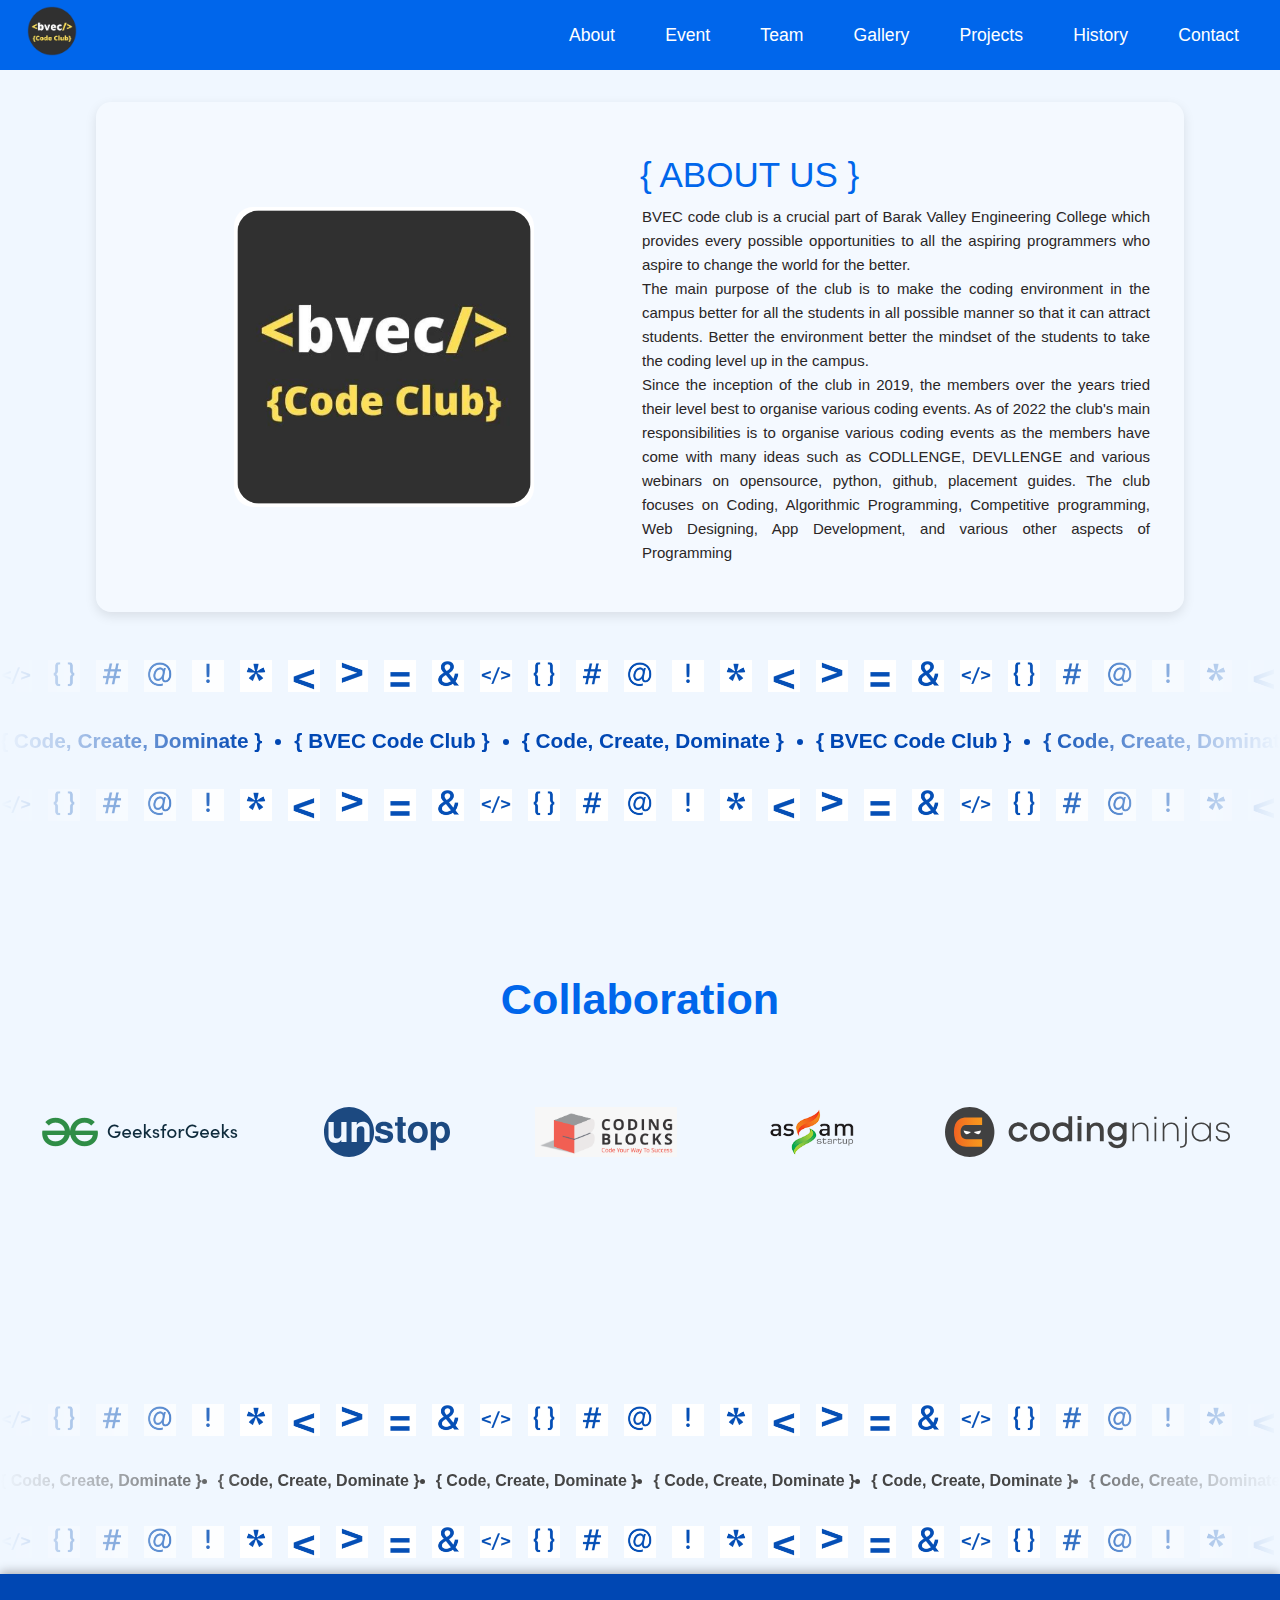
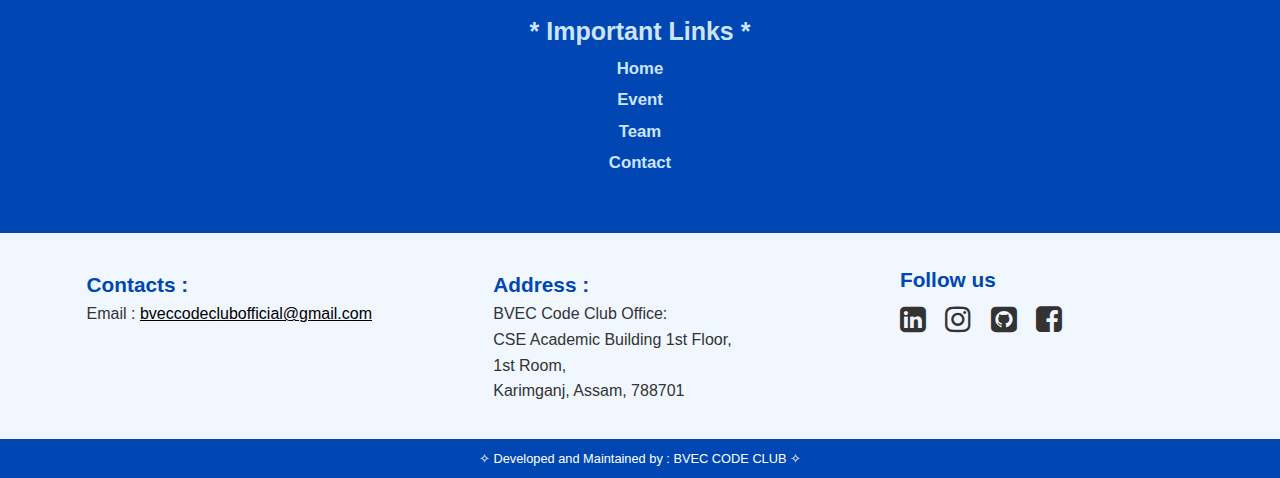
<file: index.html>
<!DOCTYPE html>
<html lang="en">
  <head>
    <meta charset="UTF-8" />
    <meta name="viewport" content="width=device-width, initial-scale=1.0" />
    <title>About | BVEC Code Club</title>
    <link rel="preconnect" href="https://fonts.googleapis.com" />
    <link rel="stylesheet" href="https://cdnjs.cloudflare.com/ajax/libs/font-awesome/4.7.0/css/font-awesome.min.css">
    <link rel="shortcut icon" href="image about/bvec code club.png" type="image/x-icon">

    <link rel="preconnect" href="https://fonts.gstatic.com" crossorigin />
    <link
      href="https://fonts.googleapis.com/css2?family=Plus+Jakarta+Sans:wght@200;300;400;500;600;700;800&family=Poppins:wght@100;200;300;400;500;600;700;800;900&display=swap"
      rel="stylesheet"
    />
    <link rel="stylesheet" href="About.css">
    <nav class="navbar">
      <div class="navbar__logo">
         <a href="https://coding.bvec.ac.in/">
            <img src="image about/bvec code club.png" height="50" width="50" alt="BVEC Code Club Logo" class="navbar__logo-img" >
         </a>
      </div>

      <ul class="navbar__links">
         
         <li><a href="https://coding.bvec.ac.in/about.html">About</a></li>
         <li><a href="https://coding.bvec.ac.in/event.html">Event</a></li>
         <li><a href="index.htmls">Team</a></li>
         <li><a href="https://coding.bvec.ac.in/gallery.html">Gallery</a></li>
         <li><a href="https://coding.bvec.ac.in/projects.html">Projects</a></li>
         <li><a href="https://coding.bvec.ac.in/history.html">History</a></li>
         <li><a href="https://coding.bvec.ac.in/contact.html">Contact</a></li>
      </ul>

      <!-- Hamburger Icon for Mobile -->
      <div class="navbar__toggle" id="mobile-menu">
         <span class="bar"></span>
         <span class="bar"></span>
         <span class="bar"></span>
      </div>
   </nav>

  </head>
  <body>

    <div class="content">
      <div class="box">
        <div class="box-left">
          <img src="image about/BVEC CODE CLUB LOGO square.png" alt="" />
        </div>
        <div class="box-right">
          <div class="box-title"><strong>{ ABOUT US }</strong></div>

          <div class="box-description">
            <span>BVEC code club is a crucial part of Barak Valley Engineering College which provides every possible opportunities to all the aspiring programmers who aspire to change the world for the better.
            </span>
            <br>
            <span>The main purpose of the club is to make the coding environment in the campus better for all the students in all possible manner so that it can attract students. Better the environment better the mindset of the students to take the coding level up in the campus.</span>
            <br>
            <span>Since the inception of the club in 2019, the members over the years tried their level best to organise various coding events. As of 2022 the club's main responsibilities is to organise various coding events as the members have come with many ideas such as CODLLENGE, DEVLLENGE and various webinars on opensource, python, github, placement guides. The club focuses on Coding, Algorithmic Programming, Competitive programming, Web Designing, App Development, and various other aspects of Programming</span>
          </div>
        </div>
      </div>
    </div>


    <div class="scroller" data-direction="right" data-speed="slow">
      <div class="scroller__inner">
        <img src="coding logos/1.png" alt="Logo 1">
        <img src="coding logos/2.png" alt="Logo 1">
        <img src="coding logos/3.png" alt="Logo 1">
        <img src="coding logos/4.png" alt="Logo 1">
        <img src="coding logos/5.png" alt="Logo 1">
        <img src="coding logos/6.png" alt="Logo 1">
        <img src="coding logos/7.png" alt="Logo 1">
        <img src="coding logos/8.png" alt="Logo 1">
        <img src="coding logos/9.png" alt="Logo 1">
        <img src="coding logos/10.png" alt="Logo 1">
        <img src="coding logos/1.png" alt="Logo 1">
        <img src="coding logos/2.png" alt="Logo 1">
        <img src="coding logos/3.png" alt="Logo 1">
        <img src="coding logos/4.png" alt="Logo 1">
        <img src="coding logos/5.png" alt="Logo 1">
        <img src="coding logos/6.png" alt="Logo 1">
        <img src="coding logos/7.png" alt="Logo 1">
        <img src="coding logos/8.png" alt="Logo 1">
        <img src="coding logos/9.png" alt="Logo 1">
        <img src="coding logos/10.png" alt="Logo 1">
        <img src="coding logos/1.png" alt="Logo 1">
        <img src="coding logos/2.png" alt="Logo 1">
        <img src="coding logos/3.png" alt="Logo 1">
        <img src="coding logos/4.png" alt="Logo 1">
        <img src="coding logos/5.png" alt="Logo 1">
        <img src="coding logos/6.png" alt="Logo 1">
        <img src="coding logos/7.png" alt="Logo 1">
        <img src="coding logos/8.png" alt="Logo 1">
        <img src="coding logos/9.png" alt="Logo 1">
        <img src="coding logos/10.png" alt="Logo 1">
    </div>
    </div>
    
    <div class="scroller" data-speed="fast">
      <h3><ul class="tag-list scroller__inner">
        <li>{ Code, Create, Dominate }</li><br>
        <li>{ BVEC Code Club }</li><br>
        <li>{ Code, Create, Dominate }</li><br>
        <li>{ BVEC Code Club }</li><br>
        <li>{ Code, Create, Dominate }</li><br>
        <li>{ BVEC Code Club }</li><br>
      
      </ul></h3>
    </div>

<div class="scroller" data-direction="right" data-speed="slow">
      <div class="scroller__inner">
        <img src="coding logos/1.png" alt="Logo 1">
        <img src="coding logos/2.png" alt="Logo 1">
        <img src="coding logos/3.png" alt="Logo 1">
        <img src="coding logos/4.png" alt="Logo 1">
        <img src="coding logos/5.png" alt="Logo 1">
        <img src="coding logos/6.png" alt="Logo 1">
        <img src="coding logos/7.png" alt="Logo 1">
        <img src="coding logos/8.png" alt="Logo 1">
        <img src="coding logos/9.png" alt="Logo 1">
        <img src="coding logos/10.png" alt="Logo 1">
        <img src="coding logos/1.png" alt="Logo 1">
        <img src="coding logos/2.png" alt="Logo 1">
        <img src="coding logos/3.png" alt="Logo 1">
        <img src="coding logos/4.png" alt="Logo 1">
        <img src="coding logos/5.png" alt="Logo 1">
        <img src="coding logos/6.png" alt="Logo 1">
        <img src="coding logos/7.png" alt="Logo 1">
        <img src="coding logos/8.png" alt="Logo 1">
        <img src="coding logos/9.png" alt="Logo 1">
        <img src="coding logos/10.png" alt="Logo 1">
        <img src="coding logos/1.png" alt="Logo 1">
        <img src="coding logos/2.png" alt="Logo 1">
        <img src="coding logos/3.png" alt="Logo 1">
        <img src="coding logos/4.png" alt="Logo 1">
        <img src="coding logos/5.png" alt="Logo 1">
        <img src="coding logos/6.png" alt="Logo 1">
        <img src="coding logos/7.png" alt="Logo 1">
        <img src="coding logos/8.png" alt="Logo 1">
        <img src="coding logos/9.png" alt="Logo 1">
        <img src="coding logos/10.png" alt="Logo 1">
    </div>
</div>

 
    <!--<p><strong>Our</strong></p>-->
    <h1>Collaboration</h1>

    <div class="logos">
      <div class="logos-slide">
        <img src="./logos/gfg-new-logo.png" />
        <img src="./logos/unstop-logo.svg" />
        <img src="./logos/coding blocks.png" />
        <img src="./logos/assam startup logo.png" />
        <img src="./logos/coding ninjas.svg" />
        <img src="./logos/enpro_logo__1_-removebg-preview.png" />
        
      </div>

      <div class="logos-slide">
        <img src="./logos/gfg-new-logo.png" />
        <img src="./logos/unstop-logo.svg" />
        <img src="./logos/coding blocks.png" />
        <img src="./logos/assam startup logo.png" />
        <img src="./logos/coding ninjas.svg" />
        <img src="./logos/enpro_logo__1_-removebg-preview.png" />
     
      </div>
    </div>






    <div class="scroller" data-direction="right" data-speed="slow">
      <div class="scroller__inner">
        <img src="coding logos/1.png" alt="Logo 1">
        <img src="coding logos/2.png" alt="Logo 1">
        <img src="coding logos/3.png" alt="Logo 1">
        <img src="coding logos/4.png" alt="Logo 1">
        <img src="coding logos/5.png" alt="Logo 1">
        <img src="coding logos/6.png" alt="Logo 1">
        <img src="coding logos/7.png" alt="Logo 1">
        <img src="coding logos/8.png" alt="Logo 1">
        <img src="coding logos/9.png" alt="Logo 1">
        <img src="coding logos/10.png" alt="Logo 1">
        <img src="coding logos/1.png" alt="Logo 1">
        <img src="coding logos/2.png" alt="Logo 1">
        <img src="coding logos/3.png" alt="Logo 1">
        <img src="coding logos/4.png" alt="Logo 1">
        <img src="coding logos/5.png" alt="Logo 1">
        <img src="coding logos/6.png" alt="Logo 1">
        <img src="coding logos/7.png" alt="Logo 1">
        <img src="coding logos/8.png" alt="Logo 1">
        <img src="coding logos/9.png" alt="Logo 1">
        <img src="coding logos/10.png" alt="Logo 1">
        <img src="coding logos/1.png" alt="Logo 1">
        <img src="coding logos/2.png" alt="Logo 1">
        <img src="coding logos/3.png" alt="Logo 1">
        <img src="coding logos/4.png" alt="Logo 1">
        <img src="coding logos/5.png" alt="Logo 1">
        <img src="coding logos/6.png" alt="Logo 1">
        <img src="coding logos/7.png" alt="Logo 1">
        <img src="coding logos/8.png" alt="Logo 1">
        <img src="coding logos/9.png" alt="Logo 1">
        <img src="coding logos/10.png" alt="Logo 1">
    </div>
   </div>
    
    <div class="scroller" data-speed="fast">
      <h4><ul class="tag-list scroller__inner">
        <li>{ Code, Create, Dominate }</li>
        <li>{ Code, Create, Dominate }</li>
        <li>{ Code, Create, Dominate }</li>
        <li>{ Code, Create, Dominate }</li>
        <li>{ Code, Create, Dominate }</li>
      
      </ul></h4>
    </div>
   
   <div class="scroller" data-direction="right" data-speed="slow">
      <div class="scroller__inner">
        <img src="coding logos/1.png" alt="Logo 1">
        <img src="coding logos/2.png" alt="Logo 1">
        <img src="coding logos/3.png" alt="Logo 1">
        <img src="coding logos/4.png" alt="Logo 1">
        <img src="coding logos/5.png" alt="Logo 1">
        <img src="coding logos/6.png" alt="Logo 1">
        <img src="coding logos/7.png" alt="Logo 1">
        <img src="coding logos/8.png" alt="Logo 1">
        <img src="coding logos/9.png" alt="Logo 1">
        <img src="coding logos/10.png" alt="Logo 1">
        <img src="coding logos/1.png" alt="Logo 1">
        <img src="coding logos/2.png" alt="Logo 1">
        <img src="coding logos/3.png" alt="Logo 1">
        <img src="coding logos/4.png" alt="Logo 1">
        <img src="coding logos/5.png" alt="Logo 1">
        <img src="coding logos/6.png" alt="Logo 1">
        <img src="coding logos/7.png" alt="Logo 1">
        <img src="coding logos/8.png" alt="Logo 1">
        <img src="coding logos/9.png" alt="Logo 1">
        <img src="coding logos/10.png" alt="Logo 1">
        <img src="coding logos/1.png" alt="Logo 1">
        <img src="coding logos/2.png" alt="Logo 1">
        <img src="coding logos/3.png" alt="Logo 1">
        <img src="coding logos/4.png" alt="Logo 1">
        <img src="coding logos/5.png" alt="Logo 1">
        <img src="coding logos/6.png" alt="Logo 1">
        <img src="coding logos/7.png" alt="Logo 1">
        <img src="coding logos/8.png" alt="Logo 1">
        <img src="coding logos/9.png" alt="Logo 1">
        <img src="coding logos/10.png" alt="Logo 1">
    </div>
   </div>
   
   <div id="yr23-24">
      <span id="clickhere01">
         <br><h6><a>* Important Links *</a></h6></span>
      <a href=""><h6>Home</h6></a>
      <a href=""><h6>Event</h6></a>
      <a href=""><h6>Team</h6></a>
      <a href=""><h6>Contact</h6></a>
      <span id="clickhere01"><a href=""></a></span>
      <BR>
         
      </div>
   </div>
      <footer>
         <div class="footer-container">
             <div class="contact-section">
               <p><h3>Contacts :</h3>
                  Email : <a href="#" style="color: black;">bveccodeclubofficial@gmail.com</a></p>
                 
                
                 <!--<h3><strong>BVEC CODE CLUB</strong></h3>-->
             </div>
             
             <div class="address-section">
               <p><h3>Address :</h3>
                 
                     BVEC Code Club Office:<br>
                     CSE Academic Building 1st Floor,<br>
                     1st Room,<br>
                     Karimganj, Assam, 788701
                 </p>
             </div>
     
             <div class="social-section">
               <h3>Follow us</h3>
                 
                 <a href="https://www.linkedin.com/company/bvec-code-club/mycompany/"><i class="fa fa-linkedin-square"></i></a>
                 <a href="https://www.instagram.com/bveccodeclubofficial/"><i class="fa fa-instagram"></i></a>
                 <a href="#"><i class="fa fa-github-square"></i></a>
                
                 <a href="#"><i class="fa fa-facebook-square"></i></a>
             
   
             </div>
         </div>
     
         <div class="footer-bottom">
             <span><p>✧  Developed and Maintained by : BVEC CODE CLUB  ✧</p></span>
         </div>
     </footer>
   
    <script src="scripts.js"></script>
  </body>
</html>
</file>
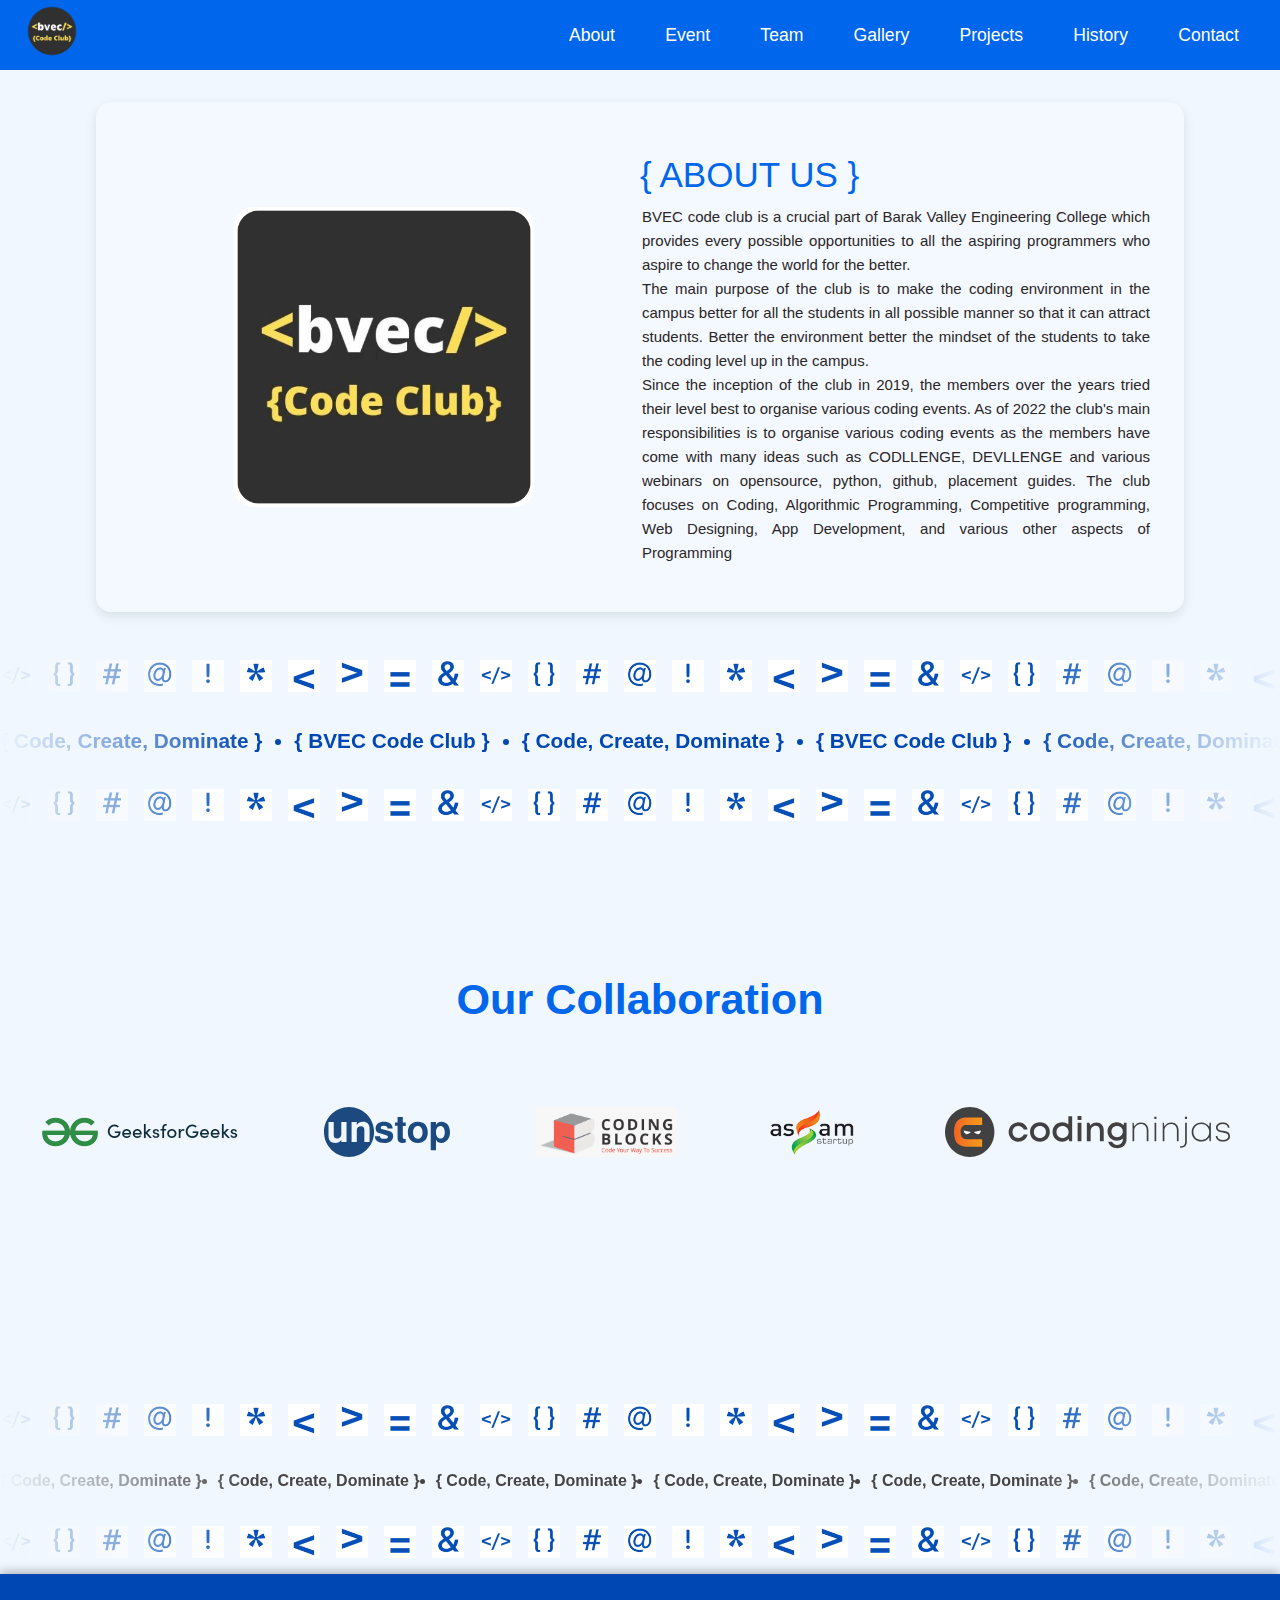
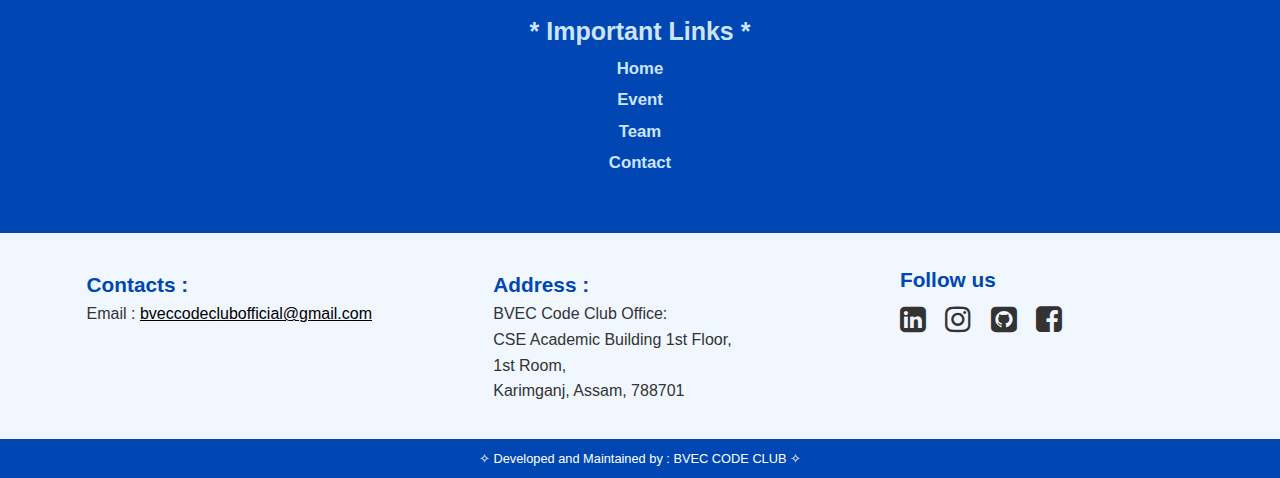
<file: About.html>
<!DOCTYPE html>
<html lang="en">
  <head>
    <meta charset="UTF-8" />
    <meta name="viewport" content="width=device-width, initial-scale=1.0" />
    <title>Simple Website</title>
    <link rel="preconnect" href="https://fonts.googleapis.com" />
    <link rel="stylesheet" href="https://cdnjs.cloudflare.com/ajax/libs/font-awesome/4.7.0/css/font-awesome.min.css">
    <link rel="preconnect" href="https://fonts.gstatic.com" crossorigin />
    <link
      href="https://fonts.googleapis.com/css2?family=Plus+Jakarta+Sans:wght@200;300;400;500;600;700;800&family=Poppins:wght@100;200;300;400;500;600;700;800;900&display=swap"
      rel="stylesheet"
    />
    <link rel="stylesheet" href="About.css">
    <nav class="navbar">
      <div class="navbar__logo">
         <a href="https://coding.bvec.ac.in/">
            <img src="image about/bvec code club.png" height="50" width="50" alt="BVEC Code Club Logo" class="navbar__logo-img" >
         </a>
      </div>

      <ul class="navbar__links">
         
         <li><a href="https://coding.bvec.ac.in/about.html">About</a></li>
         <li><a href="https://coding.bvec.ac.in/event.html">Event</a></li>
         <li><a href="index.htmls">Team</a></li>
         <li><a href="https://coding.bvec.ac.in/gallery.html">Gallery</a></li>
         <li><a href="https://coding.bvec.ac.in/projects.html">Projects</a></li>
         <li><a href="https://coding.bvec.ac.in/history.html">History</a></li>
         <li><a href="https://coding.bvec.ac.in/contact.html">Contact</a></li>
      </ul>

      <!-- Hamburger Icon for Mobile -->
      <div class="navbar__toggle" id="mobile-menu">
         <span class="bar"></span>
         <span class="bar"></span>
         <span class="bar"></span>
      </div>
   </nav>

  </head>
  <body>

    <div class="content">
      <div class="box">
        <div class="box-left">
          <img src="image about/BVEC CODE CLUB LOGO square.png" alt="" />
        </div>
        <div class="box-right">
          <div class="box-title"><strong>{ ABOUT US }</strong></div>

          <div class="box-description">
            <span>BVEC code club is a crucial part of Barak Valley Engineering College which provides every possible opportunities to all the aspiring programmers who aspire to change the world for the better.
            </span>
            <br>
            <span>The main purpose of the club is to make the coding environment in the campus better for all the students in all possible manner so that it can attract students. Better the environment better the mindset of the students to take the coding level up in the campus.</span>
            <br>
            <span>Since the inception of the club in 2019, the members over the years tried their level best to organise various coding events. As of 2022 the club's main responsibilities is to organise various coding events as the members have come with many ideas such as CODLLENGE, DEVLLENGE and various webinars on opensource, python, github, placement guides. The club focuses on Coding, Algorithmic Programming, Competitive programming, Web Designing, App Development, and various other aspects of Programming</span>
          </div>
        </div>
      </div>
    </div>


    <div class="scroller" data-direction="right" data-speed="slow">
      <div class="scroller__inner">
        <img src="coding logos/1.png" alt="Logo 1">
        <img src="coding logos/2.png" alt="Logo 1">
        <img src="coding logos/3.png" alt="Logo 1">
        <img src="coding logos/4.png" alt="Logo 1">
        <img src="coding logos/5.png" alt="Logo 1">
        <img src="coding logos/6.png" alt="Logo 1">
        <img src="coding logos/7.png" alt="Logo 1">
        <img src="coding logos/8.png" alt="Logo 1">
        <img src="coding logos/9.png" alt="Logo 1">
        <img src="coding logos/10.png" alt="Logo 1">
        <img src="coding logos/1.png" alt="Logo 1">
        <img src="coding logos/2.png" alt="Logo 1">
        <img src="coding logos/3.png" alt="Logo 1">
        <img src="coding logos/4.png" alt="Logo 1">
        <img src="coding logos/5.png" alt="Logo 1">
        <img src="coding logos/6.png" alt="Logo 1">
        <img src="coding logos/7.png" alt="Logo 1">
        <img src="coding logos/8.png" alt="Logo 1">
        <img src="coding logos/9.png" alt="Logo 1">
        <img src="coding logos/10.png" alt="Logo 1">
        <img src="coding logos/1.png" alt="Logo 1">
        <img src="coding logos/2.png" alt="Logo 1">
        <img src="coding logos/3.png" alt="Logo 1">
        <img src="coding logos/4.png" alt="Logo 1">
        <img src="coding logos/5.png" alt="Logo 1">
        <img src="coding logos/6.png" alt="Logo 1">
        <img src="coding logos/7.png" alt="Logo 1">
        <img src="coding logos/8.png" alt="Logo 1">
        <img src="coding logos/9.png" alt="Logo 1">
        <img src="coding logos/10.png" alt="Logo 1">
    </div>
    </div>
    
    <div class="scroller" data-speed="fast">
      <h3><ul class="tag-list scroller__inner">
        <li>{ Code, Create, Dominate }</li><br>
        <li>{ BVEC Code Club }</li><br>
        <li>{ Code, Create, Dominate }</li><br>
        <li>{ BVEC Code Club }</li><br>
        <li>{ Code, Create, Dominate }</li><br>
        <li>{ BVEC Code Club }</li><br>
      
      </ul></h3>
    </div>

<div class="scroller" data-direction="right" data-speed="slow">
      <div class="scroller__inner">
        <img src="coding logos/1.png" alt="Logo 1">
        <img src="coding logos/2.png" alt="Logo 1">
        <img src="coding logos/3.png" alt="Logo 1">
        <img src="coding logos/4.png" alt="Logo 1">
        <img src="coding logos/5.png" alt="Logo 1">
        <img src="coding logos/6.png" alt="Logo 1">
        <img src="coding logos/7.png" alt="Logo 1">
        <img src="coding logos/8.png" alt="Logo 1">
        <img src="coding logos/9.png" alt="Logo 1">
        <img src="coding logos/10.png" alt="Logo 1">
        <img src="coding logos/1.png" alt="Logo 1">
        <img src="coding logos/2.png" alt="Logo 1">
        <img src="coding logos/3.png" alt="Logo 1">
        <img src="coding logos/4.png" alt="Logo 1">
        <img src="coding logos/5.png" alt="Logo 1">
        <img src="coding logos/6.png" alt="Logo 1">
        <img src="coding logos/7.png" alt="Logo 1">
        <img src="coding logos/8.png" alt="Logo 1">
        <img src="coding logos/9.png" alt="Logo 1">
        <img src="coding logos/10.png" alt="Logo 1">
        <img src="coding logos/1.png" alt="Logo 1">
        <img src="coding logos/2.png" alt="Logo 1">
        <img src="coding logos/3.png" alt="Logo 1">
        <img src="coding logos/4.png" alt="Logo 1">
        <img src="coding logos/5.png" alt="Logo 1">
        <img src="coding logos/6.png" alt="Logo 1">
        <img src="coding logos/7.png" alt="Logo 1">
        <img src="coding logos/8.png" alt="Logo 1">
        <img src="coding logos/9.png" alt="Logo 1">
        <img src="coding logos/10.png" alt="Logo 1">
    </div>
</div>

 
    <!--<p><strong>Our</strong></p>-->
    <h1>Our Collaboration</h1>

    <div class="logos">
      <div class="logos-slide">
        <img src="./logos/gfg-new-logo.png" />
        <img src="./logos/unstop-logo.svg" />
        <img src="./logos/coding blocks.png" />
        <img src="./logos/assam startup logo.png" />
        <img src="./logos/coding ninjas.svg" />
        <img src="./logos/enpro_logo__1_-removebg-preview.png" />
        
      </div>

      <div class="logos-slide">
        <img src="./logos/gfg-new-logo.png" />
        <img src="./logos/unstop-logo.svg" />
        <img src="./logos/coding blocks.png" />
        <img src="./logos/assam startup logo.png" />
        <img src="./logos/coding ninjas.svg" />
        <img src="./logos/enpro_logo__1_-removebg-preview.png" />
     
      </div>
    </div>






    <div class="scroller" data-direction="right" data-speed="slow">
      <div class="scroller__inner">
        <img src="coding logos/1.png" alt="Logo 1">
        <img src="coding logos/2.png" alt="Logo 1">
        <img src="coding logos/3.png" alt="Logo 1">
        <img src="coding logos/4.png" alt="Logo 1">
        <img src="coding logos/5.png" alt="Logo 1">
        <img src="coding logos/6.png" alt="Logo 1">
        <img src="coding logos/7.png" alt="Logo 1">
        <img src="coding logos/8.png" alt="Logo 1">
        <img src="coding logos/9.png" alt="Logo 1">
        <img src="coding logos/10.png" alt="Logo 1">
        <img src="coding logos/1.png" alt="Logo 1">
        <img src="coding logos/2.png" alt="Logo 1">
        <img src="coding logos/3.png" alt="Logo 1">
        <img src="coding logos/4.png" alt="Logo 1">
        <img src="coding logos/5.png" alt="Logo 1">
        <img src="coding logos/6.png" alt="Logo 1">
        <img src="coding logos/7.png" alt="Logo 1">
        <img src="coding logos/8.png" alt="Logo 1">
        <img src="coding logos/9.png" alt="Logo 1">
        <img src="coding logos/10.png" alt="Logo 1">
        <img src="coding logos/1.png" alt="Logo 1">
        <img src="coding logos/2.png" alt="Logo 1">
        <img src="coding logos/3.png" alt="Logo 1">
        <img src="coding logos/4.png" alt="Logo 1">
        <img src="coding logos/5.png" alt="Logo 1">
        <img src="coding logos/6.png" alt="Logo 1">
        <img src="coding logos/7.png" alt="Logo 1">
        <img src="coding logos/8.png" alt="Logo 1">
        <img src="coding logos/9.png" alt="Logo 1">
        <img src="coding logos/10.png" alt="Logo 1">
    </div>
   </div>
    
    <div class="scroller" data-speed="fast">
      <h4><ul class="tag-list scroller__inner">
        <li>{ Code, Create, Dominate }</li>
        <li>{ Code, Create, Dominate }</li>
        <li>{ Code, Create, Dominate }</li>
        <li>{ Code, Create, Dominate }</li>
        <li>{ Code, Create, Dominate }</li>
      
      </ul></h4>
    </div>
   
   <div class="scroller" data-direction="right" data-speed="slow">
      <div class="scroller__inner">
        <img src="coding logos/1.png" alt="Logo 1">
        <img src="coding logos/2.png" alt="Logo 1">
        <img src="coding logos/3.png" alt="Logo 1">
        <img src="coding logos/4.png" alt="Logo 1">
        <img src="coding logos/5.png" alt="Logo 1">
        <img src="coding logos/6.png" alt="Logo 1">
        <img src="coding logos/7.png" alt="Logo 1">
        <img src="coding logos/8.png" alt="Logo 1">
        <img src="coding logos/9.png" alt="Logo 1">
        <img src="coding logos/10.png" alt="Logo 1">
        <img src="coding logos/1.png" alt="Logo 1">
        <img src="coding logos/2.png" alt="Logo 1">
        <img src="coding logos/3.png" alt="Logo 1">
        <img src="coding logos/4.png" alt="Logo 1">
        <img src="coding logos/5.png" alt="Logo 1">
        <img src="coding logos/6.png" alt="Logo 1">
        <img src="coding logos/7.png" alt="Logo 1">
        <img src="coding logos/8.png" alt="Logo 1">
        <img src="coding logos/9.png" alt="Logo 1">
        <img src="coding logos/10.png" alt="Logo 1">
        <img src="coding logos/1.png" alt="Logo 1">
        <img src="coding logos/2.png" alt="Logo 1">
        <img src="coding logos/3.png" alt="Logo 1">
        <img src="coding logos/4.png" alt="Logo 1">
        <img src="coding logos/5.png" alt="Logo 1">
        <img src="coding logos/6.png" alt="Logo 1">
        <img src="coding logos/7.png" alt="Logo 1">
        <img src="coding logos/8.png" alt="Logo 1">
        <img src="coding logos/9.png" alt="Logo 1">
        <img src="coding logos/10.png" alt="Logo 1">
    </div>
   </div>
   
   <div id="yr23-24">
      <span id="clickhere01">
         <br><h6><a>* Important Links *</a></h6></span>
      <a href=""><h6>Home</h6></a>
      <a href=""><h6>Event</h6></a>
      <a href=""><h6>Team</h6></a>
      <a href=""><h6>Contact</h6></a>
      <span id="clickhere01"><a href=""></a></span>
      <BR>
         
      </div>
   </div>
      <footer>
         <div class="footer-container">
             <div class="contact-section">
               <p><h3>Contacts :</h3>
                  Email : <a href="#" style="color: black;">bveccodeclubofficial@gmail.com</a></p>
                 
                
                 <!--<h3><strong>BVEC CODE CLUB</strong></h3>-->
             </div>
             
             <div class="address-section">
               <p><h3>Address :</h3>
                 
                     BVEC Code Club Office:<br>
                     CSE Academic Building 1st Floor,<br>
                     1st Room,<br>
                     Karimganj, Assam, 788701
                 </p>
             </div>
     
             <div class="social-section">
               <h3>Follow us</h3>
                 
                 <a href="https://www.linkedin.com/company/bvec-code-club/mycompany/"><i class="fa fa-linkedin-square"></i></a>
                 <a href="https://www.instagram.com/bveccodeclubofficial/"><i class="fa fa-instagram"></i></a>
                 <a href="#"><i class="fa fa-github-square"></i></a>
                
                 <a href="#"><i class="fa fa-facebook-square"></i></a>
             
   
             </div>
         </div>
     
         <div class="footer-bottom">
             <span><p>✧  Developed and Maintained by : BVEC CODE CLUB  ✧</p></span>
         </div>
     </footer>
   
    <script src="scripts.js"></script>
  </body>
</html>
</file>
<file: About.css>
@import url('https://fonts.googleapis.com/css2?family=Kanit:ital,wght@0,100;0,200;0,300;0,400;0,500;0,600;0,700;0,800;0,900;1,100;1,200;1,300;1,400;1,500;1,600;1,700;1,800;1,900&display=swap');

/*=============== VARIABLES CSS ===============*/
:root {
  /*========== Colors ==========*/
  --first-color: rgb(0, 102, 235);
  --text-color: hsl(0, 0%, 27%);
  --background-light: hsl(210, 100%, 97%);
  --footer-color: hsl(212, 33%, 89%);
  --footer-text-color: hsl(0, 0%, 15%);
  --container-color: hsl(0, 0%, 100%);

  /*========== Font and typography ==========*/
  --body-font: "Open Sans", sans-serif;

  --h2-font-size: 1.5rem;
  --small-font-size: .875rem;
  --footer-font-size: 1rem;
}


/*=============== BASE ===============*/
* {
  box-sizing: border-box;
  padding: 0;
  margin: 0;
}

body {
  font-family: var(--body-font);
  background-color: var(--background-light);
  color: var(--text-color);
  line-height: 1.6;
}


.navbar {
  display: flex;
  justify-content: space-between;
  align-items: center;
  background-color: rgb(0, 102, 235);
  padding: 9px;
}

#myLinks a {
  color: white;
  text-decoration: none;
  padding: 14px 16px;
  display: inline-block;
}

#myLinks a:hover {
  background-color: #ddd;
  color: black;
}

/* Center the logo */
.logo {
  position: absolute;
  left: 55%;
  transform: translateX(-50%);
}

.center-logo {
  height: 50px; /* Adjust the logo height */
  width: auto;
}

.navbar {
  display: flex;
  justify-content: space-between;
  align-items: center;
  padding: 6px;
  background-color: rgb(0, 102, 235);;
  color: white;
  position: relative;
  z-index: 100;
  width: 100%;
}

.navbar__logo {
  display: flex;
  align-items: center;
  padding-left: 1.3rem;
}

.navbar__logo-img {
  max-width: 120px; /* Adjust logo size */
}

.navbar__links {
  display: flex;
  list-style: none;
  gap: 15px;
}

.navbar__links a {
  color: #FFFFFF;
  padding-right: 2.2rem;
  text-decoration: none;
  font-size: 1.1rem;
  font-weight: 390;
  transition: color 0.3s;
}

.navbar__links a:hover {
  color: #96c3ff; /* Hover color */
}

/* Hamburger Menu */
.navbar__toggle {
  display: none;
  flex-direction: column;
  cursor: pointer;
}

.navbar__toggle .bar {
  height: 3px;
  width: 25px;
  background-color: #fff;
  margin: 2px 0;
  transition: all 0.3s ease;
}

/* Mobile Menu (initially hidden) */
@media screen and (max-width: 768px) {
  .navbar__links {
     position: absolute;
     top: 100%;
     right: 0;
     background-color: rgb(0, 71, 179);
     flex-direction: column;
     align-items: center;
     width: 100%;
     max-height: 0;
     overflow: hidden;
     transition: max-height 0.3s ease;
  }

  .navbar__links.show {
     max-height: 850px;
  }

  .navbar__toggle {
     display: flex;
     padding-right: 0.8rem;
  }
}

/* Responsive Styles */
@media screen and (max-width: 768px) {
  .navbar__links li {
     margin: 10px 0;
  }

  .navbar__links a {
     font-size: 1.2rem;
  }

  .navbar__logo-img {
     max-width: 100px; /* Smaller logo on mobile */
  }
}

/* Navbar Active (for mobile menu toggle) */
#mobile-menu.active .bar:nth-child(2) {
  opacity: 0;
}

#mobile-menu.active .bar:nth-child(1) {
  transform: translateY(8px) rotate(45deg);
}

#mobile-menu.active .bar:nth-child(3) {
  transform: translateY(-8px) rotate(-45deg);
}
.content {
  width: 100%;
  min-height: 100%;
  display: grid;
  place-items: center;
  padding-top: 2rem;
  padding-bottom: 2rem;
  background: hsl(210, 100%, 97%);

}


.box {
  width: 85%;
  background: rgba(255, 255, 255, 0.26);
  display: flex;
  align-items: center;
  justify-content: center;
  flex-wrap: wrap;
  border-radius: 4mm;
  padding: 2rem;
  box-sizing: border-box;
  padding-top: 2rem;
  box-shadow: 0 4px 12px rgba(0, 0, 0, 0.1); /* Light shadow for subtle depth */
}

  

.box-left,
.box-right {
  flex: 1;
  box-sizing: border-box;
  padding: -10px;
  display: grid;
  place-items: center;
}
.box-left img {
  
  width: 300px;
  border-radius: 5mm;
  
}
.box-right {
  font-family: "Open Sans", sans-serif;
  
}
.box-title {
  font-size: 35px;
  font-weight: 250;
  margin-bottom: 2px;
  margin-top: 13px;
  width: 100%;
  color: rgb(0, 102, 235);
  
}
.box-description {
  width: 100%;
  font-size: 15px;
  text-align: justify;
  margin-bottom: 15px;
  padding-right: 2px;
  padding-left: 2px;
  color: rgb(42, 38, 38);
}
@media only screen and (max-width: 1000px) {
  .title {
    font-size: 5vw;
  }
  .hero-right img {
    width: 35vw;
  }
}
@media only screen and (max-width: 700px) {
  .title {
    font-size: 45px;
    text-align: center;
  }

  .box-left img {
    width: 199px;
  }
  .box-title {
    font-size: 30px;
  }
 
}


h1 {
  font-size: 2.7rem;
  color: var(--first-color);
  text-align: center;
  margin-bottom: 0.8rem;
  padding-top: 8rem;
  
}



@keyframes slide {
  from {
    transform: translateX(0);
  }
  to {
    transform: translateX(-100%);
  }
}

.logos {
  overflow: hidden;
  padding: 60px 0;
  background: hsl(210, 100%, 97%);
  white-space: nowrap;
  position: relative;
  padding-bottom: 14rem;
}

.logos:before,
.logos:after {
  position: absolute;
  top: 0;
  width: 250px;
  height: 100%;
  content: "";
  z-index: 2;
}

.logos:before {
  left: 0;
  background: linear-gradient(to left, rgba(255, 255, 255, 0), rgba(255, 255, 255, 0));
}

.logos:after {
  right: 0;
  background: linear-gradient(to right, rgba(255, 255, 255, 0), rgba(255, 255, 255, 0));
}

.logos:hover .logos-slide {
  animation-play-state: paused;
}

.logos-slide {
  display: inline-block;
  animation: 35s slide infinite linear;
}

.logos-slide img {
  height: 50px;
  margin: 0 40px;
}



/* General Styles */
.scroller {
  max-width: 100%; /* Make sure the scroller doesn't exceed its container */
  overflow-x: auto; /* Enable horizontal scrolling for small screens */
}

.scroller__inner {
  padding-block: 1rem;
  display: flex;
  flex-wrap: wrap;
  gap: 1rem;
  justify-content: center; /* Center content when it wraps */
  
}

/* Animation Effects */
.scroller[data-animated="true"] {
  overflow: hidden;
  -webkit-mask: linear-gradient(90deg, transparent, white 20%, white 80%, transparent);
  mask: linear-gradient(90deg, transparent, white 20%, white 80%, transparent);
}

.scroller[data-animated="true"] .scroller__inner {
  width: max-content;
  flex-wrap: nowrap;
  animation: scroll var(--_animation-duration, 40s) var(--_animation-direction, forwards) linear infinite;
}

.scroller[data-direction="right"] {
  --_animation-direction: reverse;
}

.scroller[data-direction="left"] {
  --_animation-direction: forwards;
}

.scroller[data-speed="fast"] {
  --_animation-duration: 20s;
}

.scroller[data-speed="slow"] {
  --_animation-duration: 60s;
}

/* Keyframes for smooth scrolling animation */
@keyframes scroll {
  to {
    transform: translateX(calc(-50% - 0.5rem));
  }
}

/* Responsive Adjustments */
@media (max-width: 768px) {
  .scroller__inner {
    flex-wrap: wrap; /* Allow wrapping on small screens */
    gap: 0.5rem;
  }

  /* Ensure images adjust on smaller screens */
  .scroller img {
    max-width: 2rem; /* Ensure images resize properly */
    height: auto; /* Maintain aspect ratio */
    object-fit: cover; /* Ensure images cover their container without stretching */
  }
}

@media (min-width: 769px) {
  .scroller img {
    max-width: 300px; /* Set a max-width for larger screens */
    height: auto; /* Keep aspect ratio */
    object-fit: cover; /* Prevent distortion */
    max-width: 2rem; /* Ensure images resize properly */
    height: auto; /* Maintain aspect ratio */
    object-fit: cover;
  }
}


/* General Styles */
.scroller {
  max-width: 100%; /* Make sure the scroller doesn't exceed its container */
  overflow-x: auto; /* Enable horizontal scrolling for small screens */
}

.scroller__inner {
  padding-block: 1rem;
  display: flex;
  flex-wrap: wrap;
  gap: 1rem;
  justify-content: center; /* Center content when it wraps */
  
}

/* Animation Effects */
.scroller[data-animated="true"] {
  overflow: hidden;
  -webkit-mask: linear-gradient(90deg, transparent, white 20%, white 80%, transparent);
  mask: linear-gradient(90deg, transparent, white 20%, white 80%, transparent);
}

.scroller[data-animated="true"] .scroller__inner {
  width: max-content;
  flex-wrap: nowrap;
  animation: scroll var(--_animation-duration, 40s) var(--_animation-direction, forwards) linear infinite;
}

.scroller[data-direction="right"] {
  --_animation-direction: reverse;
}

.scroller[data-direction="left"] {
  --_animation-direction: forwards;
}

.scroller[data-speed="fast"] {
  --_animation-duration: 20s;
}

.scroller[data-speed="slow"] {
  --_animation-duration: 60s;
}

/* Keyframes for smooth scrolling animation */
@keyframes scroll {
  to {
    transform: translateX(calc(-50% - 0.5rem));
  }
}

/* Responsive Adjustments */
@media (max-width: 768px) {
  .scroller__inner {
    flex-wrap: wrap; /* Allow wrapping on small screens */
    gap: 0.5rem;
  }

  /* Ensure images adjust on smaller screens */
  .scroller img {
    max-width: 2rem; /* Ensure images resize properly */
    height: auto; /* Maintain aspect ratio */
    object-fit: cover; /* Ensure images cover their container without stretching */
  }
}

@media (min-width: 769px) {
  .scroller img {
    max-width: 300px; /* Set a max-width for larger screens */
    height: auto; /* Keep aspect ratio */
    object-fit: cover; /* Prevent distortion */
    max-width: 2rem; /* Ensure images resize properly */
    height: auto; /* Maintain aspect ratio */
    object-fit: cover;
  }
}

/* Year Section Styling */
#yr23-24 {
  width: 100%;
  background-color: rgb(0, 71, 179);
  padding: 0.7rem;
  text-align: center;
  box-shadow: 0 -2px 10px rgba(0, 0, 0, 0.3);
  z-index: 100;
}

#yr23-24 a {
  text-decoration: none;
  
  font-size: 25px;
  color: #cde4ff;
  transition: color 0.3s;
  font-family: "Open Sans", sans-serif;
}

#yr23-24 a:hover {
  color: #ffffff;
}

#yr23-24 h6 {
  margin: 0;
  font-family: "Open Sans", sans-serif;
  padding-bottom: 0.3rem;
  
}

#yr23-24 strong {
  font-size: 22px;
}

@media screen and (max-width: 768px) {
  #yr23-24 {
     padding: 3px;
  }

  #yr23-24 strong {
     font-size: 18px;
  }
}

/* Footer container */
.footer-container {
  display: flex;
  justify-content: space-around;
  align-items: flex-start;
  background-color: hsl(210, 100%, 97%);
  padding: 30px 30px;
  
  color: #333;
}

.contact-section, .address-section, .social-section {
  flex: 19;
  margin: 0 20px;
  padding-left: 3%;
  
}

h3 {
  
  font-size: 1.3rem;
  color: rgb(0, 71, 179);
  font-weight: bold;
}

p {
  color: #333333;
  margin-top: 5px;
  line-height: 1.5;
}

/* Social media icons */
.social-section a {
  color: #333;
  font-size: 30px;
  margin-right: 15px;
  text-decoration: none;
}

.social-section a:hover {
  color: #1d72b8;
}

/* Footer bottom */
.footer-bottom {
  background-color: rgb(0, 71, 179);
  color: white;
  text-align: center;
  padding: 10px 0;
  font-size: 14px;
}

.footer-bottom p {
  
  margin: 0;
  font-size: 0.8rem;
  color: #fff;
}

/* Responsive adjustments */
@media screen and (max-width: 768px) {
  .footer-container {
      flex-direction: column;
      align-items: center;
      text-align: center;
  }

  .contact-section, .address-section, .social-section {
      margin: 20px 0;
  }
}
</file>
